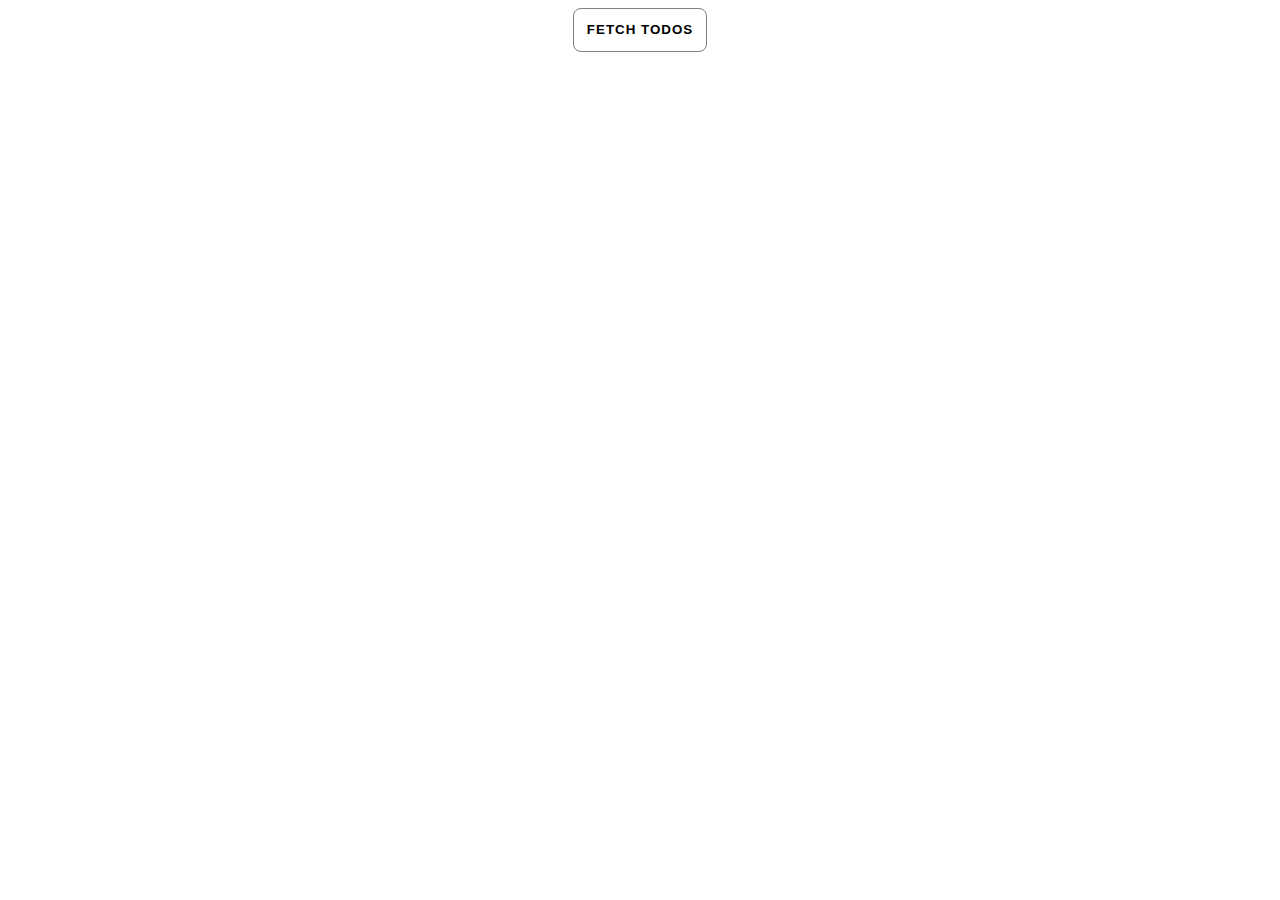
<file: 12_may/index.html>
<!DOCTYPE html>
<html lang="en">
<head>
  <meta charset="UTF-8">
  <meta name="viewport" content="width=device-width, initial-scale=1.0">
  <title>Todo App</title>
  <style>body{
    font-family: sans-serif;
    font-size: 18px;
    color: #222
  }
  button{
    padding: 1em;border: 0;
    letter-spacing: 1px;
    text-transform: uppercase;
    font-weight: 900;
    background-color: transparent;
    border: 1px solid gray;
    border-radius: 8px;
    display: block;
    margin: auto;
    margin-bottom: 1em;
    cursor: pointer;
  }
    .container > div{
      max-width: 568px;
      margin: auto;
      line-height: 1.7;
      padding: 1em;
      box-shadow: 0 0 8px rgba(0,0,0,.2);
      margin-bottom: 1em;
      border-radius: 8px;
    }
    label{cursor: pointer;}
  </style>
</head>
<body>
  <button>Fetch Todos</button>
  <div class="container"></div>
  <script src="index.js"></script>
</body>
</html>
</file>
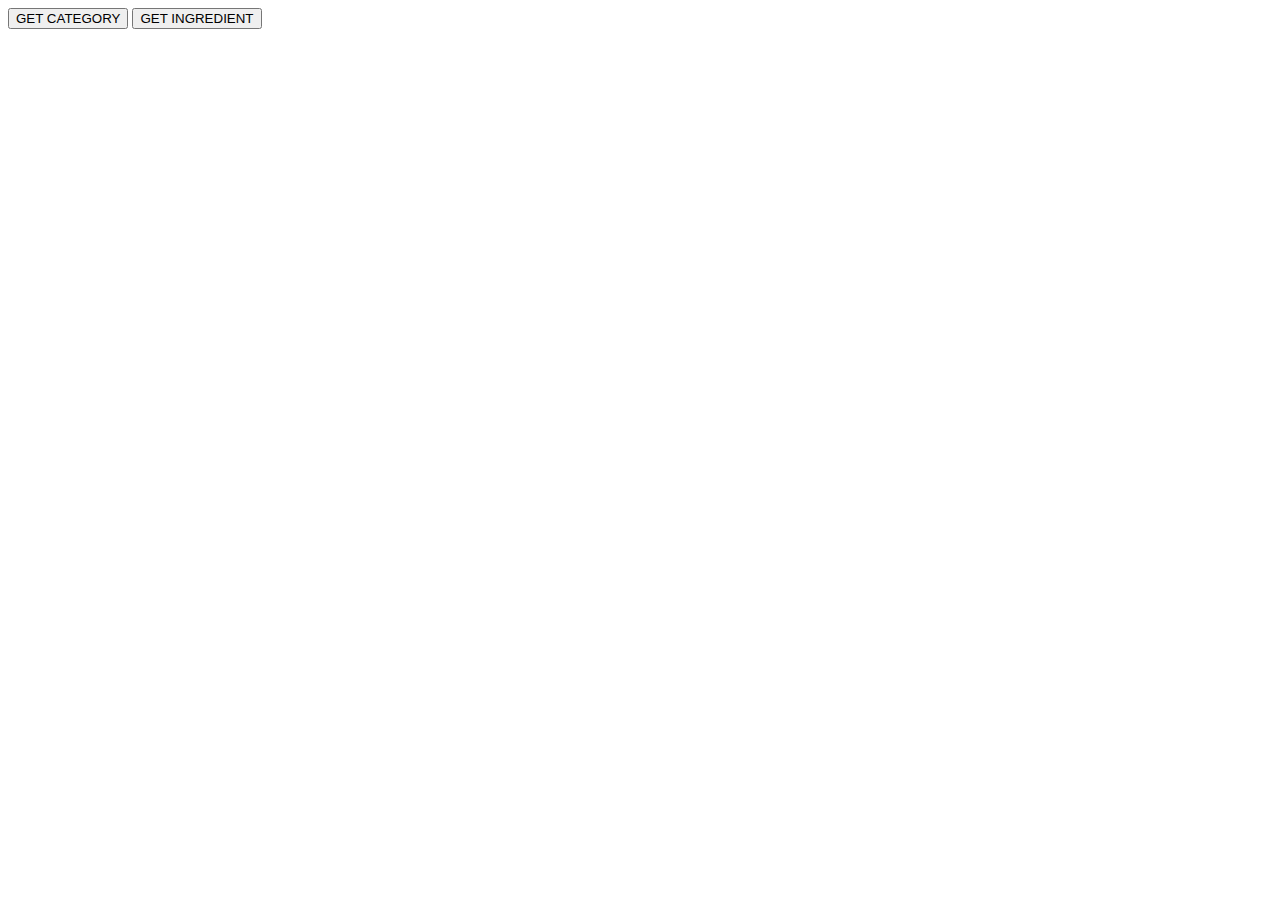
<file: 12_may_1/index.html>
<!DOCTYPE html>
<html lang="en">
<head>
  <meta charset="UTF-8">
  <meta name="viewport" content="width=device-width, initial-scale=1.0">
  <title>Document</title>
</head>
<body>
  <div id="container">
    <button id="get-category-data">GET CATEGORY</button>
    <button id="get-ingredient-data">GET INGREDIENT</button>
  </div>

  <script src="index.js"></script>
</body>
</html>
</file>
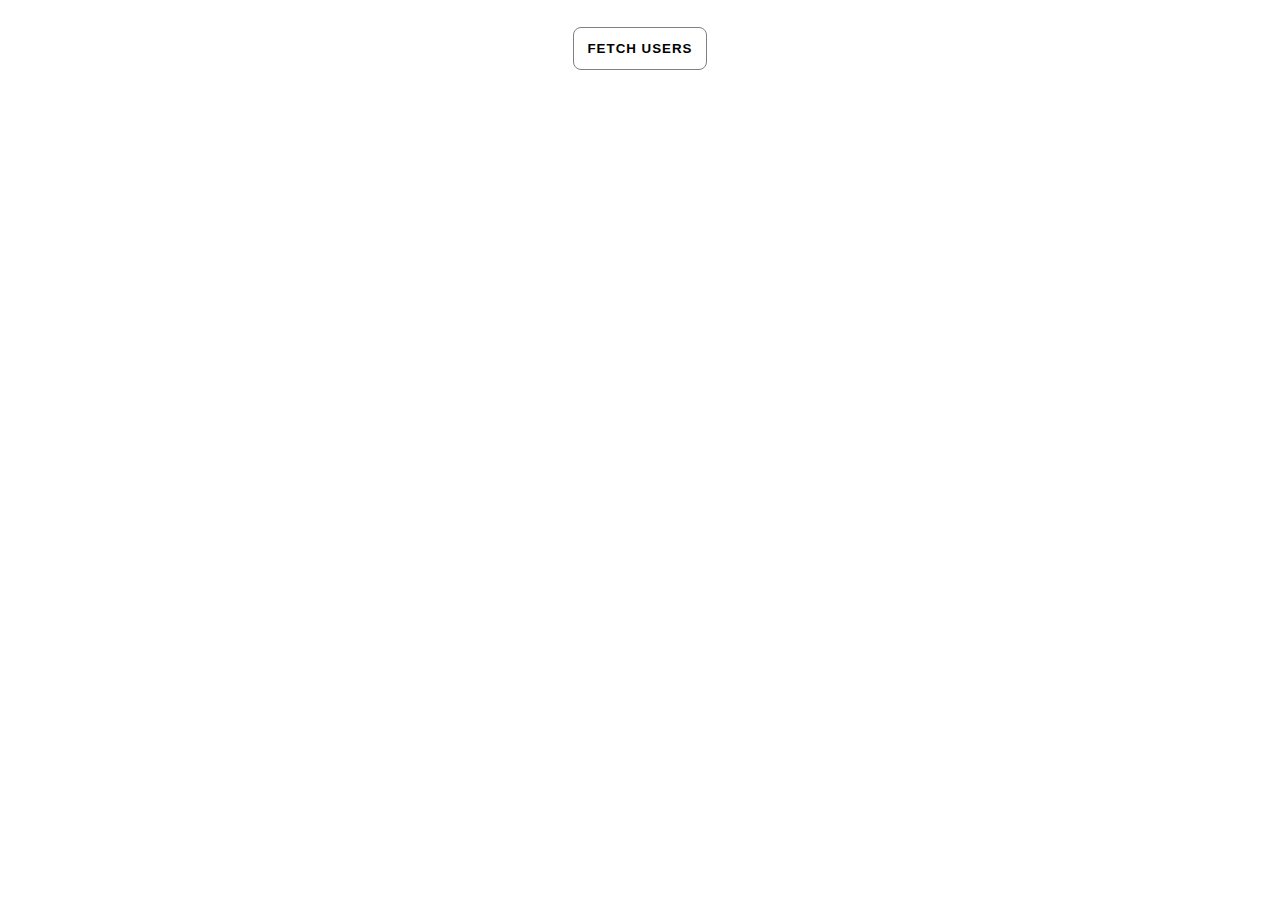
<file: 12_may_2/index.html>
<!DOCTYPE html>
<html lang="en">
  <head>
    <meta charset="UTF-8" />
    <meta name="viewport" content="width=device-width, initial-scale=1.0" />
    <title>Document</title>

    <style>
      body {
        font-family: sans-serif;
        font-size: 80%;
        color: #222;
      }
      button {
        padding: 1em;
        border: 0;
        letter-spacing: 1px;
        text-transform: uppercase;
        font-weight: 900;
        background-color: transparent;
        border: 1px solid gray;
        border-radius: 8px;
        display: block;
        margin: 2em auto;
        cursor: pointer;
      }
      .container{
        display: grid;
        grid-template-columns: repeat(auto-fit, minmax(200px, 1fr));
        grid-gap: 1em;
        justify-items: center;
        align-items: center;
      }
      .container > div {
        line-height: 1.7;
        padding: 1em;
        box-shadow: 0 0 8px rgba(0, 0, 0, 0.2);
        border-radius: 5px;
      }
      img{
        width: 100%;
      }
    </style>
  </head>
  <body>
    <button class="btn btn-info mx-auto">Fetch Users</button>
    <div class="container"></div>
    <script src="index.js"></script>
  </body>
</html>
</file>
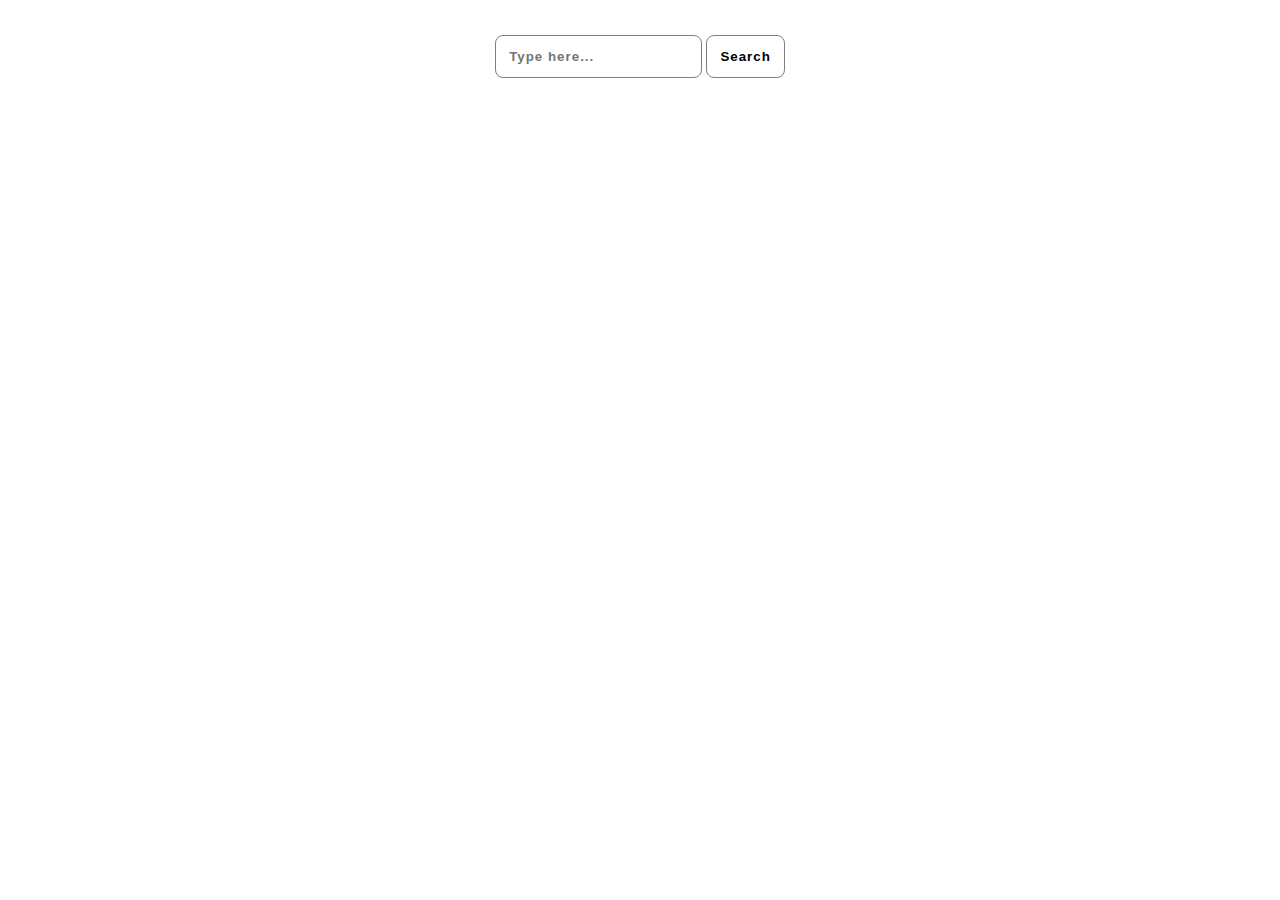
<file: 12_may_3/index.html>
<!DOCTYPE html>
<html lang="en">
  <head>
    <meta charset="UTF-8" />
    <meta name="viewport" content="width=device-width, initial-scale=1.0" />
    <title>Document</title>
    <style>
      body {
        font-family: sans-serif;
        font-size: 80%;
        color: #222;
        text-align: center;
      }
      button,
      input {
        display: inline-block;
        padding: 1em;
        border: 0;
        letter-spacing: 1px;
        font-weight: 900;
        background-color: transparent;
        border: 1px solid gray;
        border-radius: 8px;
        margin: 2em auto;
        cursor: pointer;
      }
      .container {
        display: grid;
        grid-template-columns: repeat(auto-fit, minmax(200px, 1fr));
        grid-gap: 1em;
        justify-items: center;
        align-items: center;
      }
      .container > div {
        line-height: 1.7;
        padding: 1em;
        box-shadow: 0 0 8px rgba(0, 0, 0, 0.2);
        border-radius: 5px;
      }
      .card {
        max-width: 320px;
        position: relative;
      }
      .card p {
        font-size: 100%;
      }
      img {
        width: 100%;
        object-fit: cover;
      }
    </style>
  </head>
  <body>
    <form action="#!">
      <label><input type="search" placeholder="Type here..." /></label>
      <button class="btn">Search</button>
    </form>
    <div class="container"></div>
    <script src="index.js"></script>
  </body>
</html>
</file>
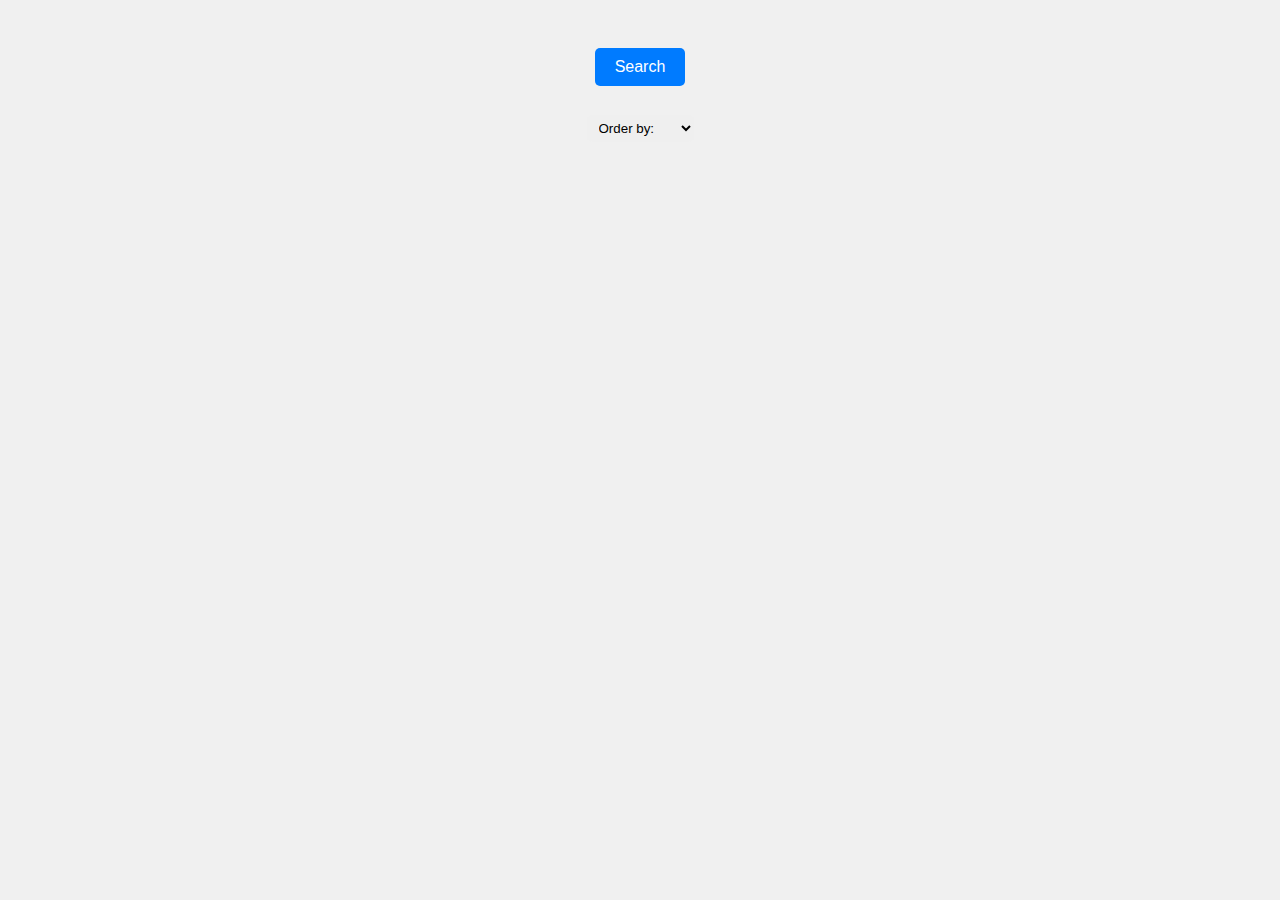
<file: 13_may_4/index.html>
<!DOCTYPE html>
<html lang="en">
  <head>
    <meta charset="UTF-8" />
    <meta name="viewport" content="width=device-width, initial-scale=1.0" />
    <title>Country Information</title>
    <link rel="stylesheet" href="./styles.css" />
  </head>

  <body>
    
    <button type="submit" class="btn">Search</button>
    <select name="order" id="order">
      <option value="">Order by: </option>
      <option value="asc">Ascending</option>
      <option value="desc">Descending</option>
    </select>
    <div id="card-container"></div>

    <script src="./index.js"></script>
  </body>
</html>
</file>
<file: 13_may_4/styles.css>
body {
  font-family: Arial, sans-serif;
  margin: 2rem;
  padding: 0;
  display: flex;
  justify-content: center;
  flex-direction: column;
  align-items: center;
  background-color: #f0f0f0;
}

.search-form {
  display: flex;
  gap: 1rem;
  margin-bottom: 20px;
}

.search {
  padding: 10px;
  font-size: 16px;
  border-radius: 5px;
  border: 1px solid #ccc;
  flex: 1;
}

.btn {
  padding: 10px 20px;
  font-size: 16px;
  background-color: #007bff;
  color: #fff;
  border: none;
  border-radius: 5px;
  cursor: pointer;
  transition: background-color 0.3s ease;
  margin: 1em auto;
}

.btn:hover {
  background-color: #0056b3;
}

#card-container {
  display: flex;
  flex-wrap: wrap;
  justify-content: center;
  gap: 20px;
}

.card {
  background-color: #fff;
  border-radius: 10px;
  box-shadow: 0 4px 8px rgba(0, 0, 0, 0.1);
  overflow: hidden;
  width: 300px;
  padding: 20px;
  text-align: center;
}

.card img {
  width: 100%;
  max-height: 200px;
  object-fit: cover;
  border-top-left-radius: 10px;
  border-top-right-radius: 10px;
}

.card h3 {
  margin-top: 10px;
  font-size: 24px;
  color: #333;
}

.card h4 {
  margin-top: 5px;
  font-size: 18px;
  color: #666;
}

.card p {
  margin: 5px 0;
  font-size: 16px;
  color: #888;
}


select{
  padding: 5px 8px;
  border: none;
  border-radius: 5px;
  cursor: pointer;
  margin: 1em auto
}
</file>
